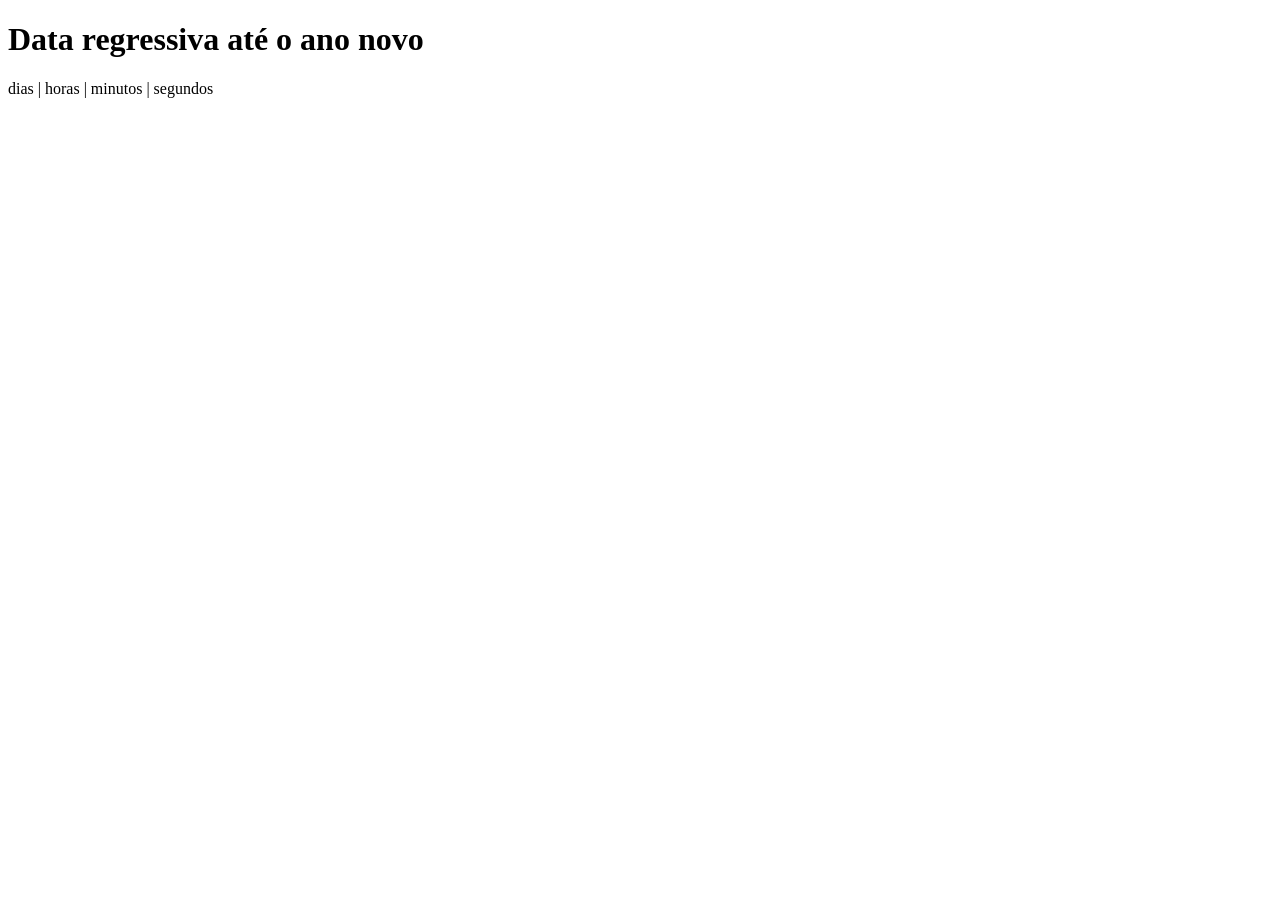
<file: JAVASCRIPTPD/MODULO5/AtividadeModulo5/index.html>
<!DOCTYPE html>
<html lang="pt-BR">
<head>
    <meta charset="UTF-8">
    <meta name="viewport" content="width=device-width, initial-scale=1.0">
    <title>Temporizador</title>
    <script src="contador.js" defer></script>
</head>
<body>
    <h1>Data regressiva até o ano novo</h1>
    <p>
        <span id="dias"></span> dias | 
        <span id="horas"></span> horas |
        <span id="minutos"></span> minutos |
        <span id="segundos"></span> segundos  
    </p>
</body>
</html>
</file>
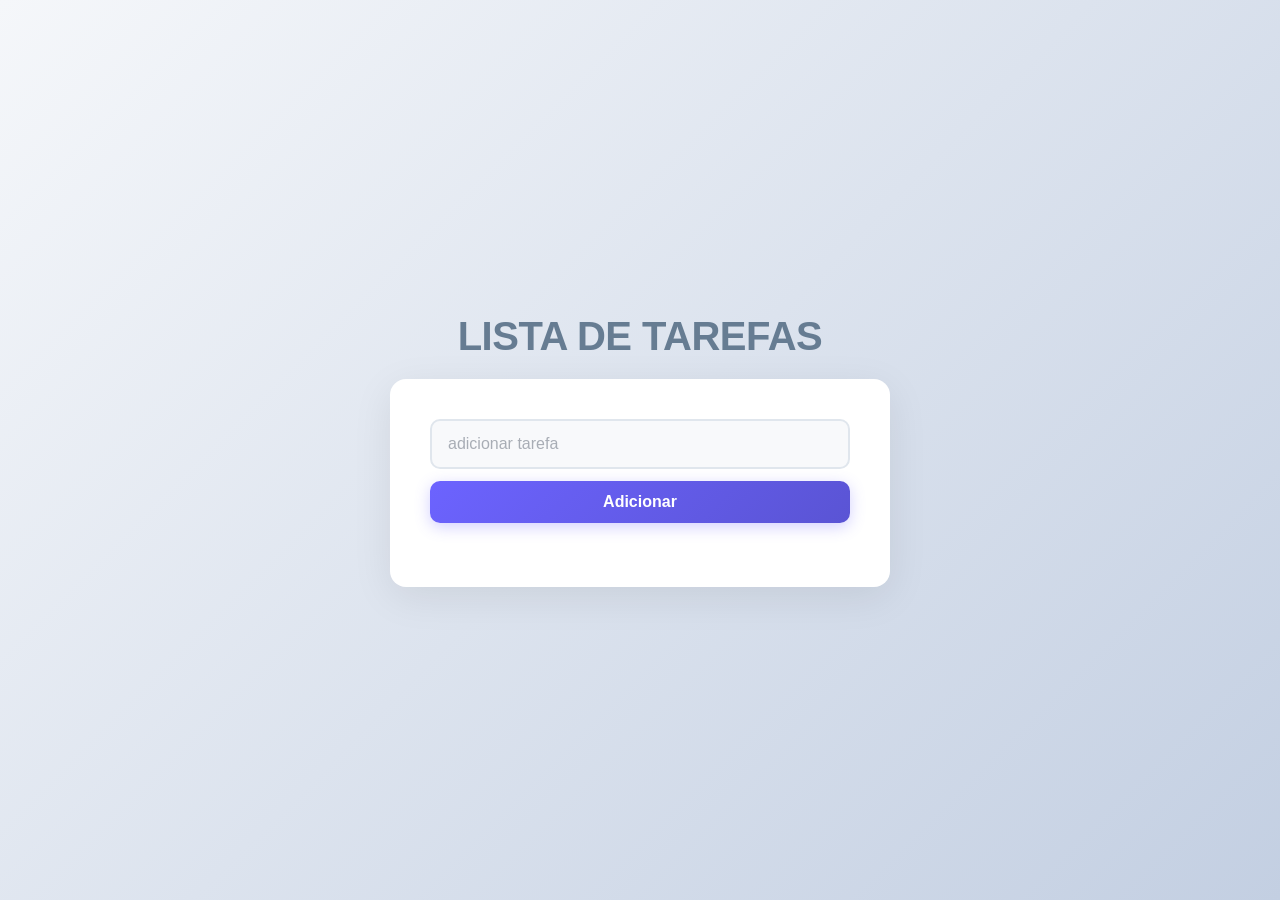
<file: JAVASCRIPTPD/MODULO6/AtividadeModulo6/index.html>
<!DOCTYPE html>
<html lang="pt-br">
<head>
    <meta charset="UTF-8">
    <meta name="viewport" content="width=device-width, initial-scale=1.0">
    <title>Document</title>
    <link rel="stylesheet" href="style.css">
</head>
<body>
    <h1>LISTA DE TAREFAS</h1>
    <div class="container">
        <input type = 'text' id = 'input-tarefa' placeholder="adicionar tarefa">       <!-- input permitir que o usuario digite a tarefa -->
        <button type = button id = 'btn-adicionar'>Adicionar</button> <!-- botão para adicionar a tarefa a lista -->        
        <ul id = 'lista-tarefas'></ul>
    </div>
    <script src="script.js"></script>
</body>
</html>
</file>
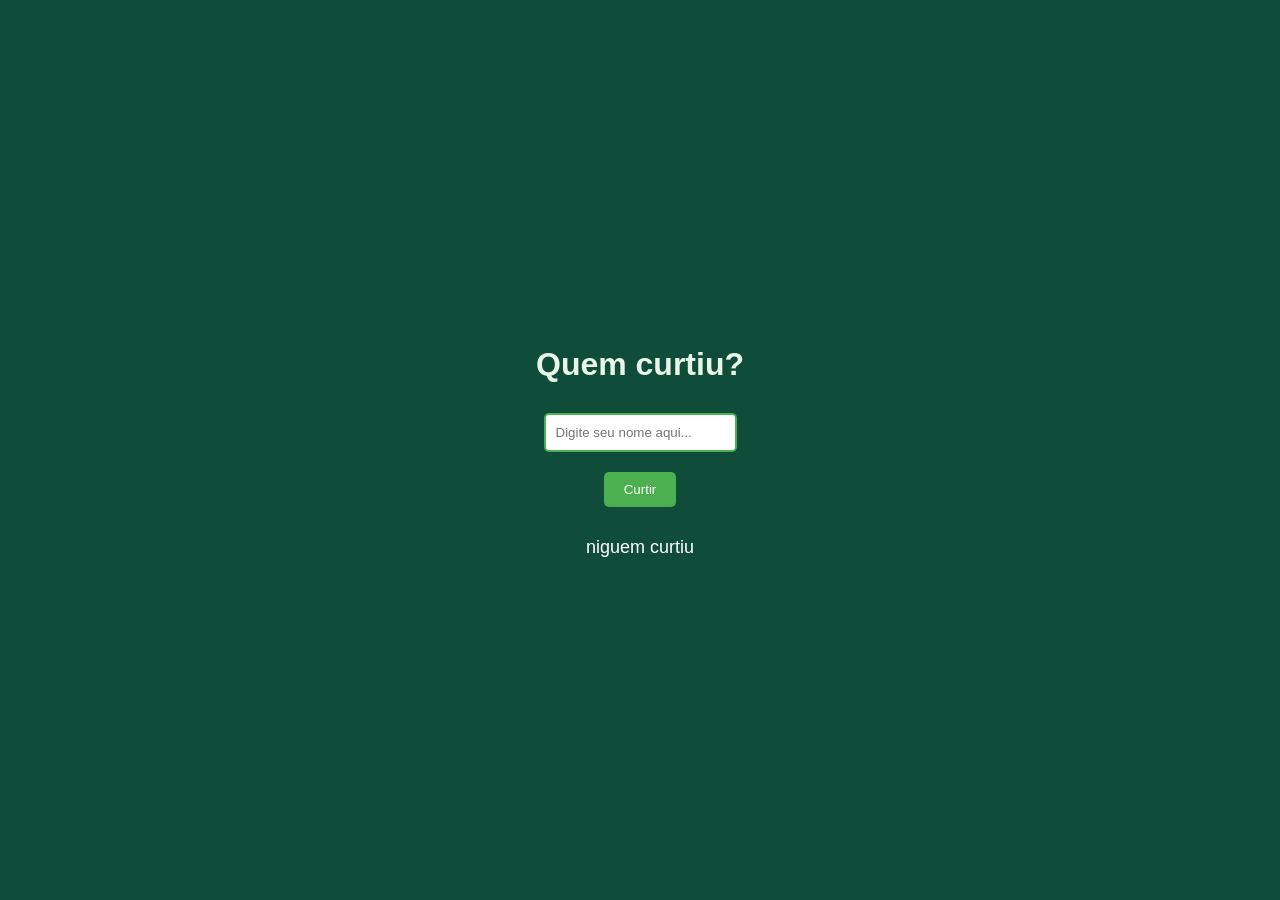
<file: JAVASCRIPTPD/MODULO6/AtividadeModulo6part2/index.html>
<!DOCTYPE html>
<html lang="pt-br">
<head>
    <meta charset="UTF-8">
    <meta name="viewport" content="width=device-width, initial-scale=1.0">
    <title>Curtir</title>
    <link rel="stylesheet" href="style.css">
</head>
<body>
    <h1>Quem curtiu?</h1>
        <input type="text" id="nome" placeholder="Digite seu nome aqui..." />
        <button type = 'button' id = 'btn-adicionar'>Curtir</button>
        <p id = 'resultado'></p>
    <script src="script.js"></script>
</body>
</html>
</file>
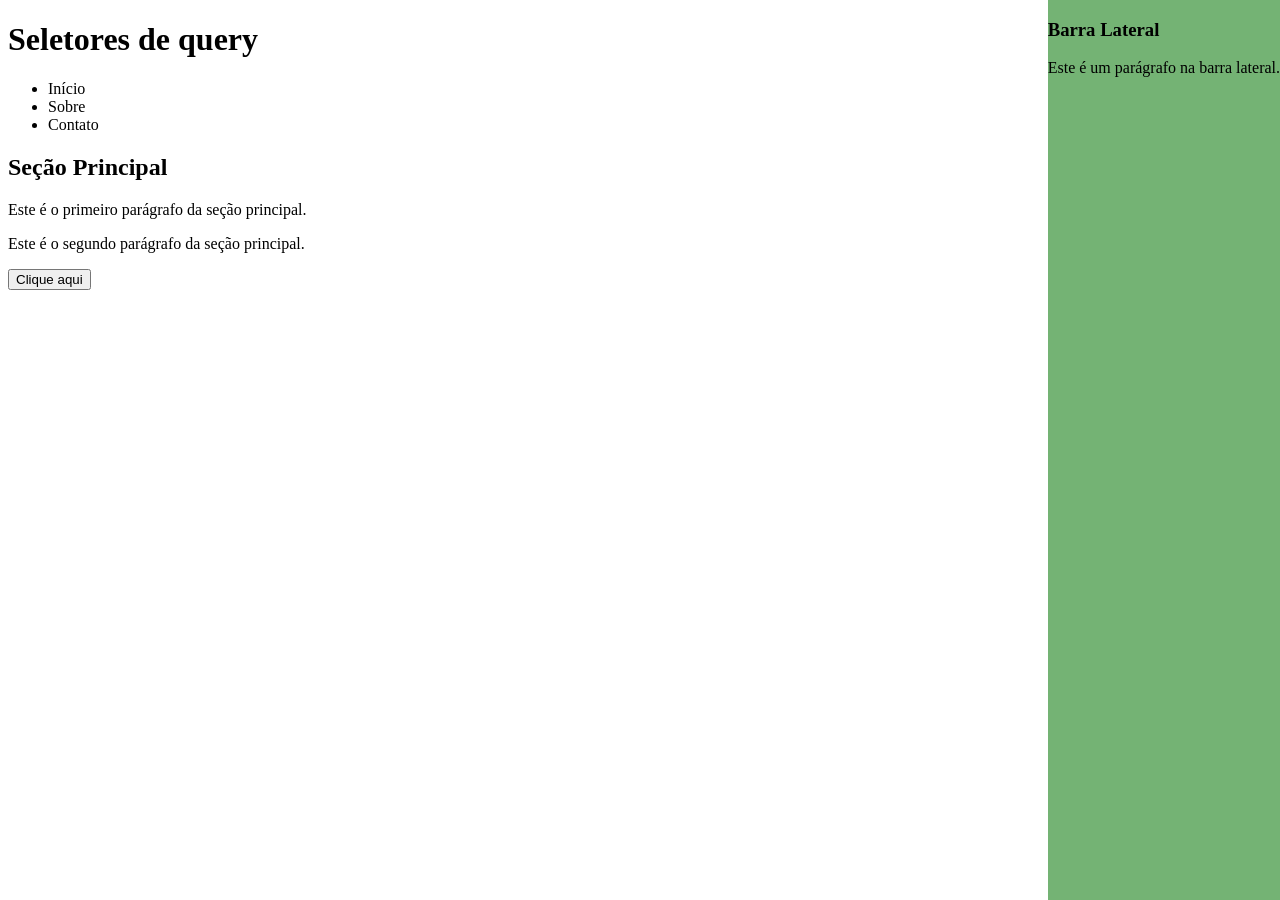
<file: JAVASCRIPTPD/MODULO6/aula19/index.html>
<!DOCTYPE html>
<html lang="pt-br">
<head>
    <meta charset="UTF-8">
    <meta name="viewport" content="width=device-width, initial-scale=1.0">
    <title>Seletores de query</title>
    <script src="index.js"></script>
    <link rel="stylesheet" href="style.css">
</head>
<body>
    <header>
        <h1 id = "titulo">Seletores de query</h1>
        <nav>
            <ul>
                <li class="menu-intem">Início</li>
                <li class="menu-intem">Sobre</li>
                <li class="menu-intem">Contato</li>
            </ul>
        </nav>
    </header>
<main>
    <section id="secao-principal">
        <h2>Seção Principal</h2>
        <p class="paragrafo">Este é o primeiro parágrafo da seção principal.</p>
        <p class="paragrafo">Este é o segundo parágrafo da seção principal.</p>
        <button id = 'botao'>Clique aqui</button>
    </section>
    <aside>             
        <h3>Barra Lateral</h3>
        <p>Este é um parágrafo na barra lateral.</p>
    </aside>
</main> 
</body>
</html>
</file>
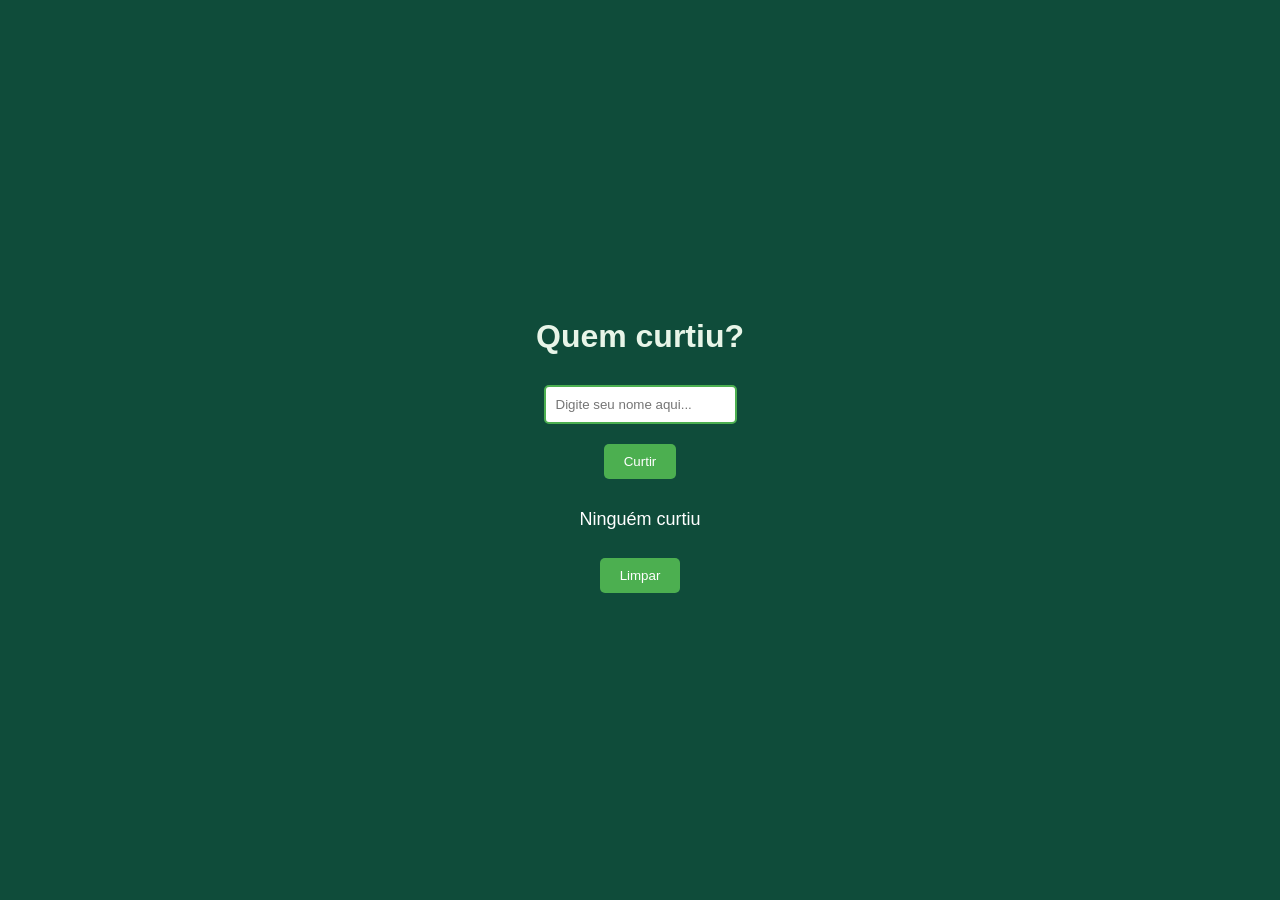
<file: JAVASCRIPTPD/MODULO7/AtividadeModulo7/index.html>
<!DOCTYPE html>
<html lang="pt-br">
<head>
    <meta charset="UTF-8">
    <meta name="viewport" content="width=device-width, initial-scale=1.0">
    <title>Curtir</title>
    <link rel="stylesheet" href="style.css">
</head>
<body>
    <h1>Quem curtiu?</h1>
        <input type="text" id="nome" placeholder="Digite seu nome aqui..." />
        <button type = 'button' id = 'btn-adicionar'>Curtir</button>
        <p id = 'resultado'></p>
        <button type="button" id="btn-limpar">Limpar</button>
    <script src="script.js"></script>
</body>
</html>
</file>
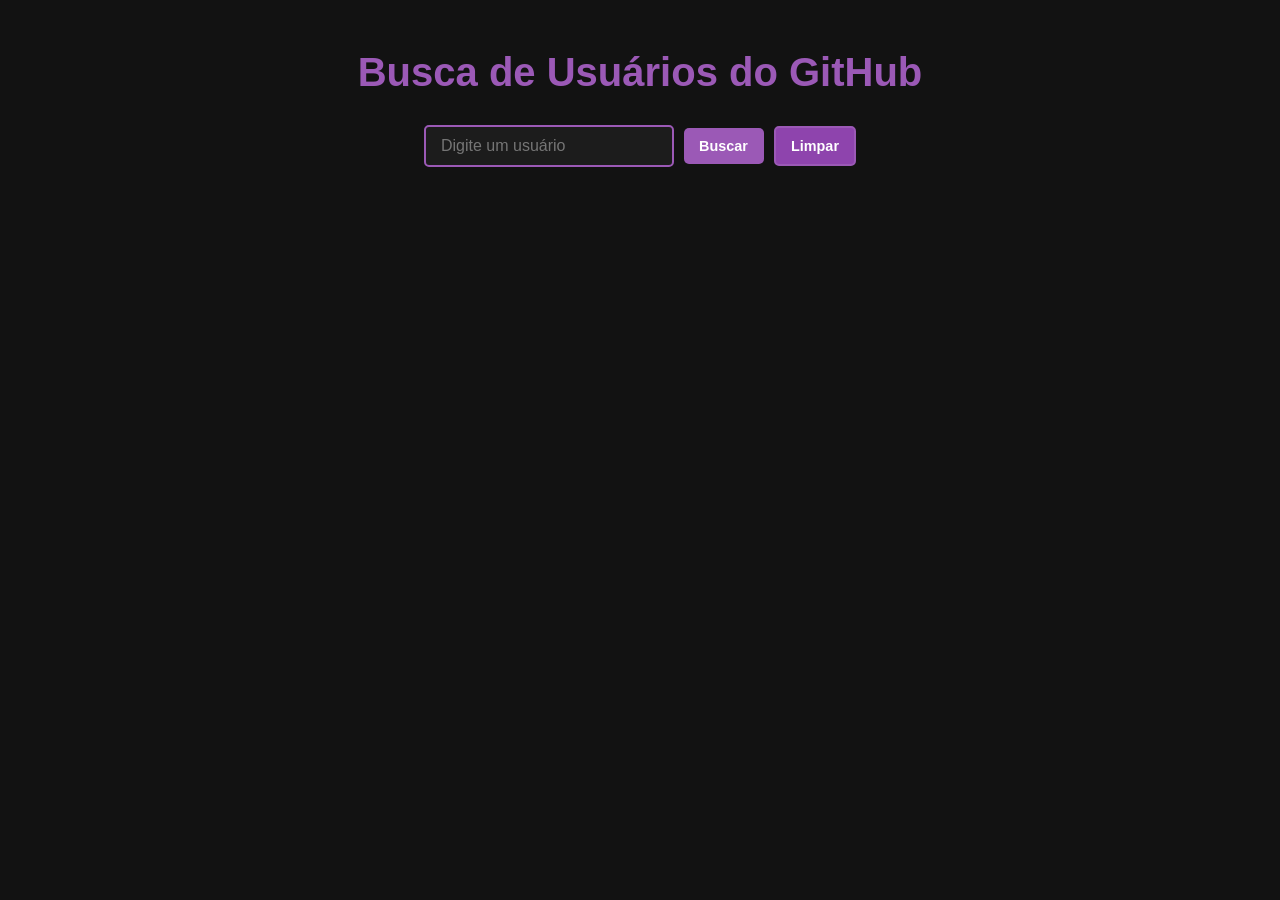
<file: JAVASCRIPTPD/MODULO7/AtividadeModulo7part2/index.html>
<!DOCTYPE html>
<html lang="pt-br">
<head>
    <meta charset="UTF-8">
    <meta name="viewport" content="width=device-width, initial-scale=1.0">
    <title>Busca de Usuários GitHub</title>
    <link rel="stylesheet" href="style.css">
    <link rel="icon" href="favicon.ico">
</head>
<body>
    <h1>Busca de Usuários do GitHub</h1>
    
    <div class="buscar-container">
        <input type="text" id="busca" placeholder="Digite um usuário">
        <button id="btn-buscar">Buscar</button>
        <button id="btn-limpar">Limpar</button>
    </div>
    <p id="mensagem"></p>
    <ul id="lista"></ul>

    <script src="script.js"></script>
</body>
</html>
</file>
<file: JAVASCRIPTPD/MODULO6/AtividadeModulo6/style.css>
* {
    margin: 0;
    padding: 0;
    box-sizing: border-box;
}

body {
    font-family: 'Segoe UI', Tahoma, Geneva, Verdana, sans-serif;
    background: linear-gradient(135deg, #f5f7fa 0%, #c3cfe2 100%);
    min-height: 100vh;
    display: flex;
    flex-direction: column;
    align-items: center;
    justify-content: center;
    padding: 20px;
}

h1 {
    color: #667c92;
    font-size: 2.5rem;
    font-weight: 600;
    letter-spacing: -0.5px;
    margin-bottom: 20px;
    text-align: center;
}

.container {
    background: white;
    border-radius: 16px;
    box-shadow: 0 10px 40px rgba(0, 0, 0, 0.08);
    padding: 40px;
    width: 100%;
    max-width: 500px;
}

#input-tarefa {
    width: 100%;
    padding: 14px 16px;
    border: 2px solid #e0e6ed;
    border-radius: 10px;
    font-size: 1rem;
    color: #2c3e50;
    background-color: #f8f9fb;
    transition: all 0.3s ease;
    margin-bottom: 12px;
}

#input-tarefa:focus {
    outline: none;
    border-color: #6c63ff;
    background-color: #fff;
    box-shadow: 0 0 0 4px rgba(108, 99, 255, 0.1);
}

#input-tarefa::placeholder {
    color: #a8adb5;
}

#btn-adicionar {
    width: 100%;
    padding: 12px 20px;
    background: linear-gradient(135deg, #6c63ff 0%, #5a54d4 100%);
    color: white;
    border: none;
    border-radius: 10px;
    font-size: 1rem;
    font-weight: 600;
    cursor: pointer;
    transition: all 0.3s ease;
    margin-bottom: 24px;
    box-shadow: 0 4px 15px rgba(108, 99, 255, 0.3);
}

#btn-adicionar:hover {
    transform: translateY(-2px);
    box-shadow: 0 6px 20px rgba(108, 99, 255, 0.4);
}

#btn-adicionar:active {
    transform: translateY(0);
}

#lista-tarefas {
    list-style: none;
}

#lista-tarefas li {
    background: #f8f9fb;
    padding: 16px;
    margin-bottom: 10px;
    border-radius: 10px;
    display: flex;
    align-items: center;
    justify-content: space-between;
    border-left: 4px solid #6c63ff;
    transition: all 0.3s ease;
    animation: slideIn 0.3s ease;
    gap: 12px;
}

@keyframes slideIn {
    from {
        opacity: 0;
        transform: translateY(-10px);
    }
    to {
        opacity: 1;
        transform: translateY(0);
    }
}

#lista-tarefas li:hover {
    background: #f0f2f8;
    transform: translateX(4px);
    box-shadow: 0 2px 8px rgba(0, 0, 0, 0.08);
}

#lista-tarefas span {
    color: #2c3e50;
    font-size: 1rem;
    flex: 1;
    word-break: break-word;
}

#lista-tarefas button {
    padding: 8px 12px;
    margin-left: 10px;
    border: none;
    border-radius: 6px;
    font-size: 0.85rem;
    font-weight: 600;
    cursor: pointer;
    transition: all 0.3s ease;
}

#lista-tarefas button:first-of-type {
    background-color: #4caf50;
    color: white;
}

#lista-tarefas button:first-of-type:hover {
    background-color: #45a049;
    transform: scale(1.05);
}

#lista-tarefas button:last-of-type {
    background-color: #ff9800;
    color: white;
}

#lista-tarefas button:last-of-type:hover {
    background-color: #e68900;
    transform: scale(1.05);
}
</file>
<file: JAVASCRIPTPD/MODULO6/AtividadeModulo6part2/style.css>
body {
    background-color: #0F4C3A; /* Dark forest green background */
    color: #FFFFFF; /* White text for contrast */
    font-family: Arial, sans-serif;
    display: flex;
    flex-direction: column;
    align-items: center;
    justify-content: center;
    height: 100vh;
    margin: 0;
    text-align: center;
}

h1 {
    color: #E8F5E8; /* Light green for heading */
    margin-bottom: 20px;
}

input {
    padding: 10px;
    margin: 10px 0;
    border: 2px solid #4CAF50; /* Medium green border */
    border-radius: 5px;
    background-color: #FFFFFF;
    color: #0F4C3A;
}

button {
    padding: 10px 20px;
    margin: 10px 0;
    background-color: #4CAF50; /* Medium green */
    color: #FFFFFF;
    border: none;
    border-radius: 5px;
    cursor: pointer;
}

button:hover {
    background-color: #388E3C; /* Darker green on hover */
}

p {
    margin-top: 20px;
    font-size: 18px;
}
</file>
<file: JAVASCRIPTPD/MODULO6/aula19/style.css>
﻿* {
  box-sizing: border-box;
}

aside {
        position: absolute;
        top: 0px;
        right: 0;
        background-color: rgb(116, 179, 116);
        height: 100vh;
    }
</file>
<file: JAVASCRIPTPD/MODULO7/AtividadeModulo7/style.css>
body {
    background-color: #0F4C3A; /* Dark forest green background */
    color: #FFFFFF; /* White text for contrast */
    font-family: Arial, sans-serif;
    display: flex;
    flex-direction: column;
    align-items: center;
    justify-content: center;
    height: 100vh;
    margin: 0;
    text-align: center;
}

h1 {
    color: #E8F5E8; /* Light green for heading */
    margin-bottom: 20px;
}

input {
    padding: 10px;
    margin: 10px 0;
    border: 2px solid #4CAF50; /* Medium green border */
    border-radius: 5px;
    background-color: #FFFFFF;
    color: #0F4C3A;
}

button {
    padding: 10px 20px;
    margin: 10px 0;
    background-color: #4CAF50; /* Medium green */
    color: #FFFFFF;
    border: none;
    border-radius: 5px;
    cursor: pointer;
}


button:hover {
    background-color: #388E3C; /* Darker green on hover */
}

p {
    margin-top: 20px;
    font-size: 18px;
}
</file>
<file: JAVASCRIPTPD/MODULO7/AtividadeModulo7part2/style.css>
* {
    margin: 0;
    padding: 0;
    box-sizing: border-box;
    font-family: 'Segoe UI', Tahoma, Geneva, Verdana, sans-serif;
}

body {
    background-color: #121212;
    color: #ffffff;
    display: flex;
    flex-direction: column;
    align-items: center;
    min-height: 100vh;
    padding: 50px 20px;
}


h1 {
    color: #9b59b6;
    margin-bottom: 30px;
    text-align: center;
    font-size: 2.5rem;
}

.buscar-container {
    display: flex;
    gap: 10px; /* espaço entre input e botões */
    justify-content: center;
    align-items: center;
    margin-bottom: 20px;
}


#btn-buscar, #btn-limpar {
    display: inline-flex !important;
}


#busca {
    width: 250px; /* mantém o tamanho grande */
    padding: 10px 15px;
    border-radius: 5px;
    border: 2px solid #9b59b6;
    outline: none;
    font-size: 1rem;
    background-color: #1c1c1c;
    color: #fff;
    transition: border 0.3s;
    display: inline-block;
    vertical-align: middle;
}

#busca:focus {
    border-color: #8e44ad;
}

button {
    padding: 10px 15px;
    border-radius: 5px;
    border: none;
    cursor: pointer;
    font-weight: bold;
    font-size: 0.9rem;
    transition: background-color 0.3s, transform 0.2s;
    min-width: 80px; /* largura mínima igual para ambos */
}


#btn-buscar {
    background-color: #9b59b6;
    color: #fff;
}

#btn-buscar:hover {
    background-color: #8e44ad;
    transform: scale(1.05);
}

/* Botão Limpar */
#btn-limpar {
    background-color: #8e44ad;
    color: #fff;
    border: 2px solid #9b59b6;
}

#btn-limpar:hover {
    background-color: #9b59b6;
    color: #fff;
    transform: scale(1.05);
}
#lista {
    list-style: none;
    margin-top: 20px;
    width: 100%;
    max-width: 500px;
}

#lista li {
    display: flex;
    align-items: center;
    gap: 15px;
    padding: 10px 15px;
    margin-bottom: 10px;
    background-color: #1c1c1c;
    border-left: 5px solid #9b59b6;
    border-radius: 5px;
    transition: transform 0.2s, background-color 0.2s;
}

#lista li:hover {
    transform: translateX(5px);
    background-color: #2c2c2c;
}

#lista img {
    border-radius: 50%;
    border: 2px solid #9b59b6;
}

#lista a {
    color: #9b59b6;
    text-decoration: none;
    font-weight: bold;
}

#lista a:hover {
    text-decoration: underline;
}

#mensagem {
    margin-top: 15px;
    font-size: 1.1rem;
    color: #9b59b6;
    font-weight: bold;
    text-align: center;
}
</file>
